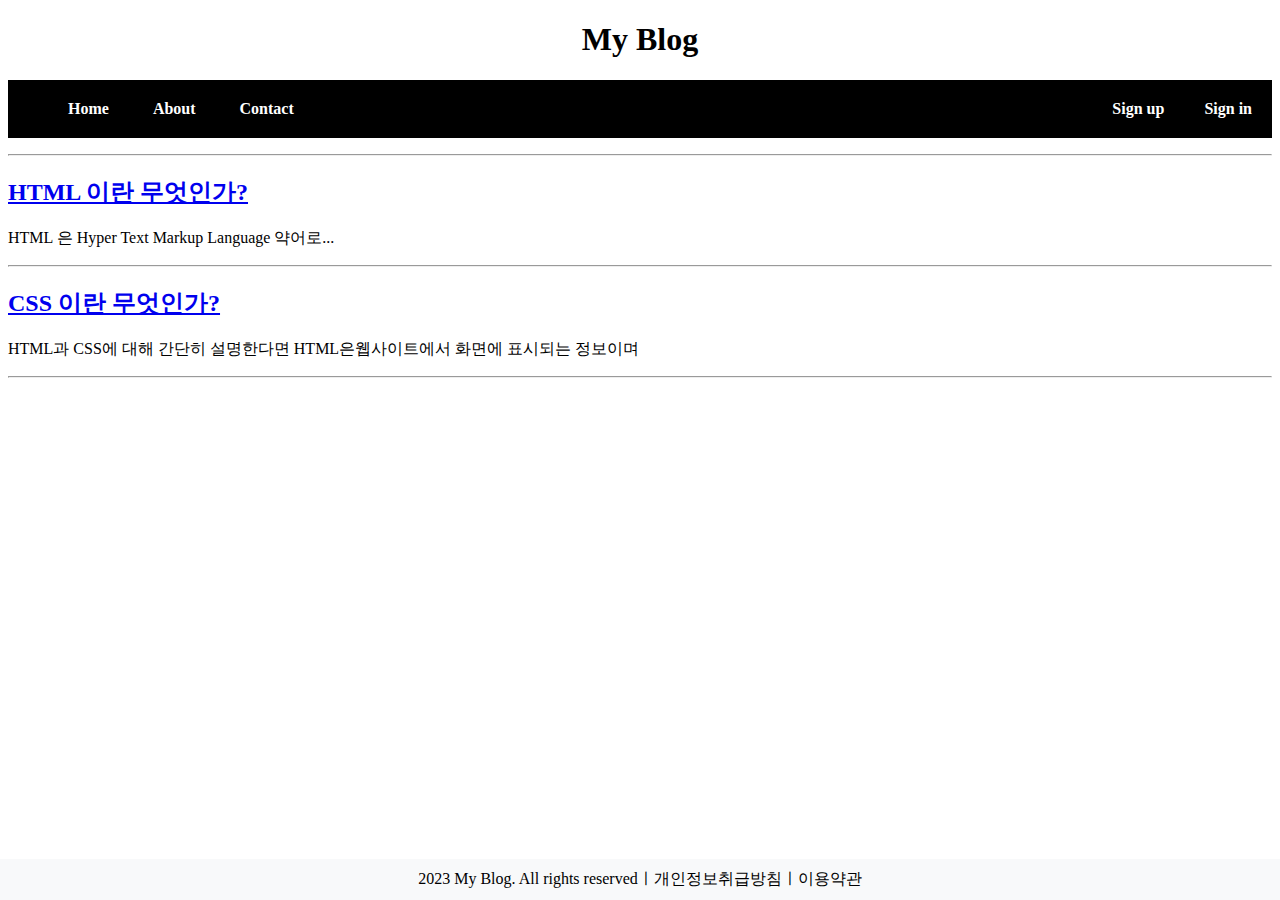
<file: index.html>
<!DOCTYPE html>
<html lang="en">
<head>
    <meta charset="UTF-8">
    <meta http-equiv="X-UA-Compatible" content="IE=edge">
    <meta name="viewport" content="width=device-width, initial-scale=1.0">
    <title>Document</title>
    <link rel="stylesheet" href="/css/style.css">
    <link rel="stylesheet" href="">
    <link rel="preconnect" href="https://fonts.googleapis.com">
    <link rel="preconnect" href="https://fonts.gstatic.com" crossorigin>
    <link href="https://fonts.googleapis.com/css2?family=Noto+Sans+KR:wght@100&display=swap" rel="stylesheet">
</head>
<body>
    <header>
        <h1>My Blog</h1>
        <nav>
            <ul>
                <li><a href="index.html">Home</a></li>
                <li><a href="about.html">About</a></li>
                <li><a href="contact.html">Contact</a></li>
                <li class="float_right"><a href="signin.html">Sign in</a></li>
                <li class="float_right"><a href="signup.html">Sign up</a></li>
            </ul>
        </nav>
    </header>
    <main>
      <hr/>
      <article>
      <h2><a href="/board/post1.html">HTML 이란 무엇인가?</a></h2>
      <p>HTML 은 Hyper Text Markup Language 약어로...</p>
      </article>
      <hr/>
      <article>
      <h2><a href="/board/post2.html">CSS 이란 무엇인가?</a></h2>
      <p>HTML과 CSS에 대해 간단히 설명한다면 HTML은웹사이트에서 화면에 표시되는 정보이며</p>
      </article> 
      <hr/> 
    </main>
    <iframe src="footer.html" width="100%" frameborder="0"></iframe>
</body>
</html>
</file>
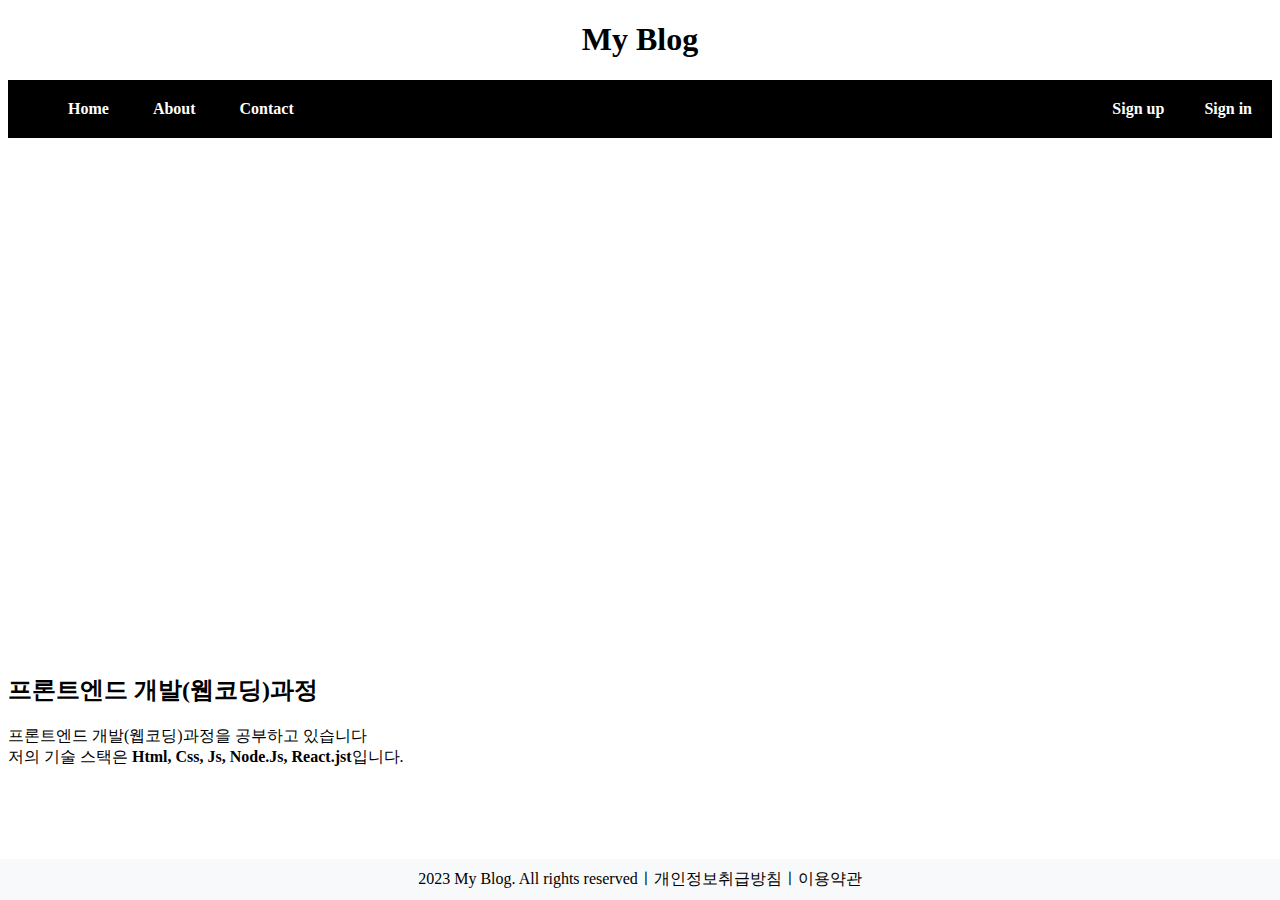
<file: about.html>
<!DOCTYPE html>
<html lang="en">
<head>
    <meta charset="UTF-8">
    <meta http-equiv="X-UA-Compatible" content="IE=edge">
    <meta name="viewport" content="width=device-width, initial-scale=1.0">
    <title>Document</title>
    <link rel="stylesheet" href="/css/style.css">
</head>
<body>
    <header>
        <h1>My Blog</h1>
        <nav>
            <ul>
                <li><a href="index.html">Home</a></li>
                <li><a href="about.html">About</a></li>
                <li><a href="contact.html">Contact</a></li>
                <li class="float_right"><a href="Sign in.html">Sign in</a></li>
                <li class="float_right"><a href="Sign up.html">Sign up</a></li>
            </ul>
        </nav>
    </header>
    <main>
      <section class="about_section">
        <article class="about_img"></article>
        <article class="about_description">
    <h2>프론트엔드 개발(웹코딩)과정</h2>
    <p>프론트엔드 개발(웹코딩)과정을 공부하고 있습니다<br/>
        저의 기술 스택은
         <strong> Html, Css, Js, Node.Js, React.jst</strong>입니다.
       </p>
        </article>
      </section>
    </main>
    <iframe src="footer.html" width="100%" frameborder="0"></iframe>
</body>
</html>
</file>
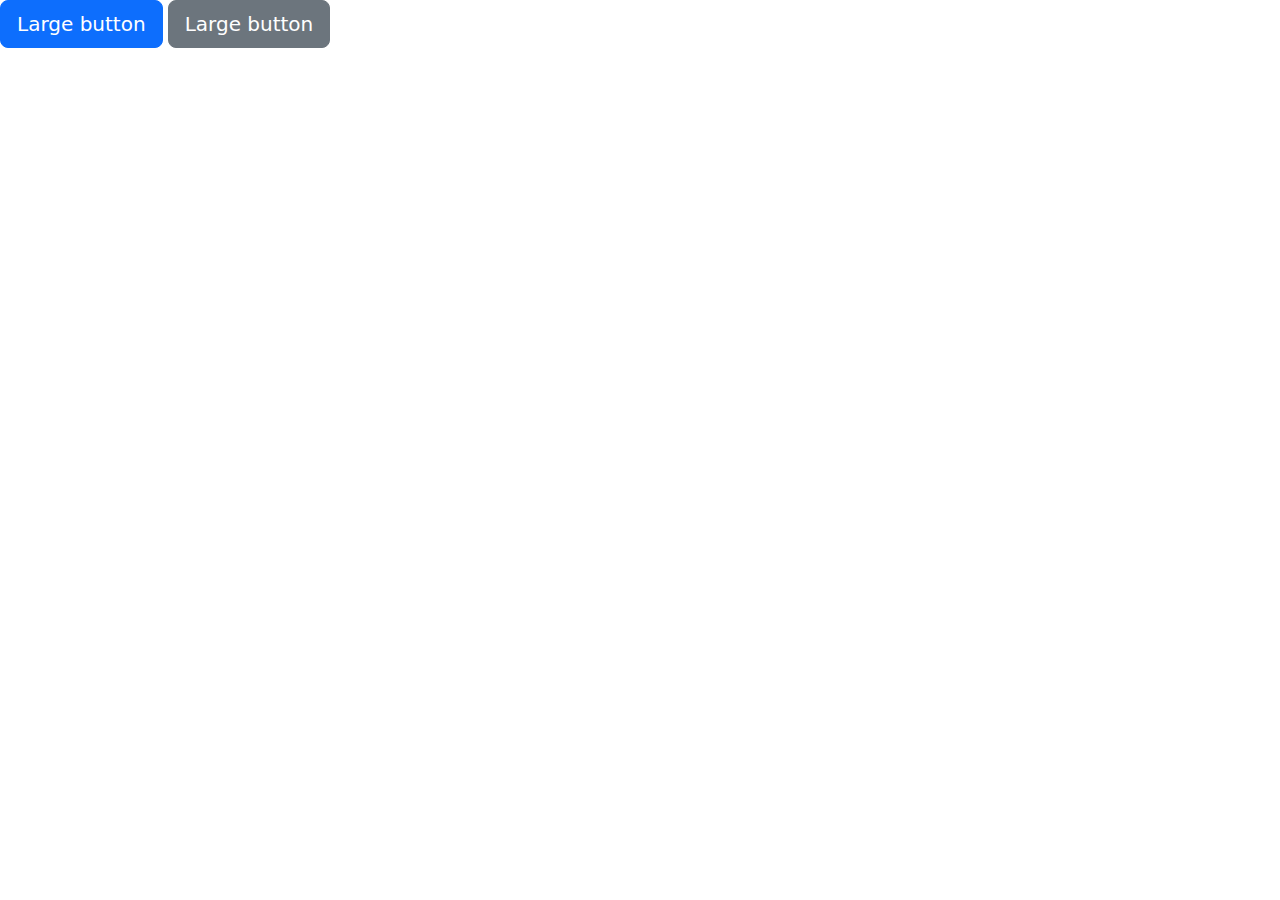
<file: contact.html>
<!DOCTYPE html>
<html lang="en">
<head>
    <meta charset="UTF-8">
    <meta http-equiv="X-UA-Compatible" content="IE=edge">
    <meta name="viewport" content="width=device-width, initial-scale=1.0">
    <title>Document</title>
    <link rel="stylesheet" href="https://cdn.jsdelivr.net/npm/bootstrap@5.2.3/dist/css/bootstrap.min.css">
</head>
<body>
    <button type="button" class="btn btn-primary btn-lg">Large button</button>
    <button type="button" class="btn btn-secondary btn-lg">Large button</button>
</body>
</html>
</file>
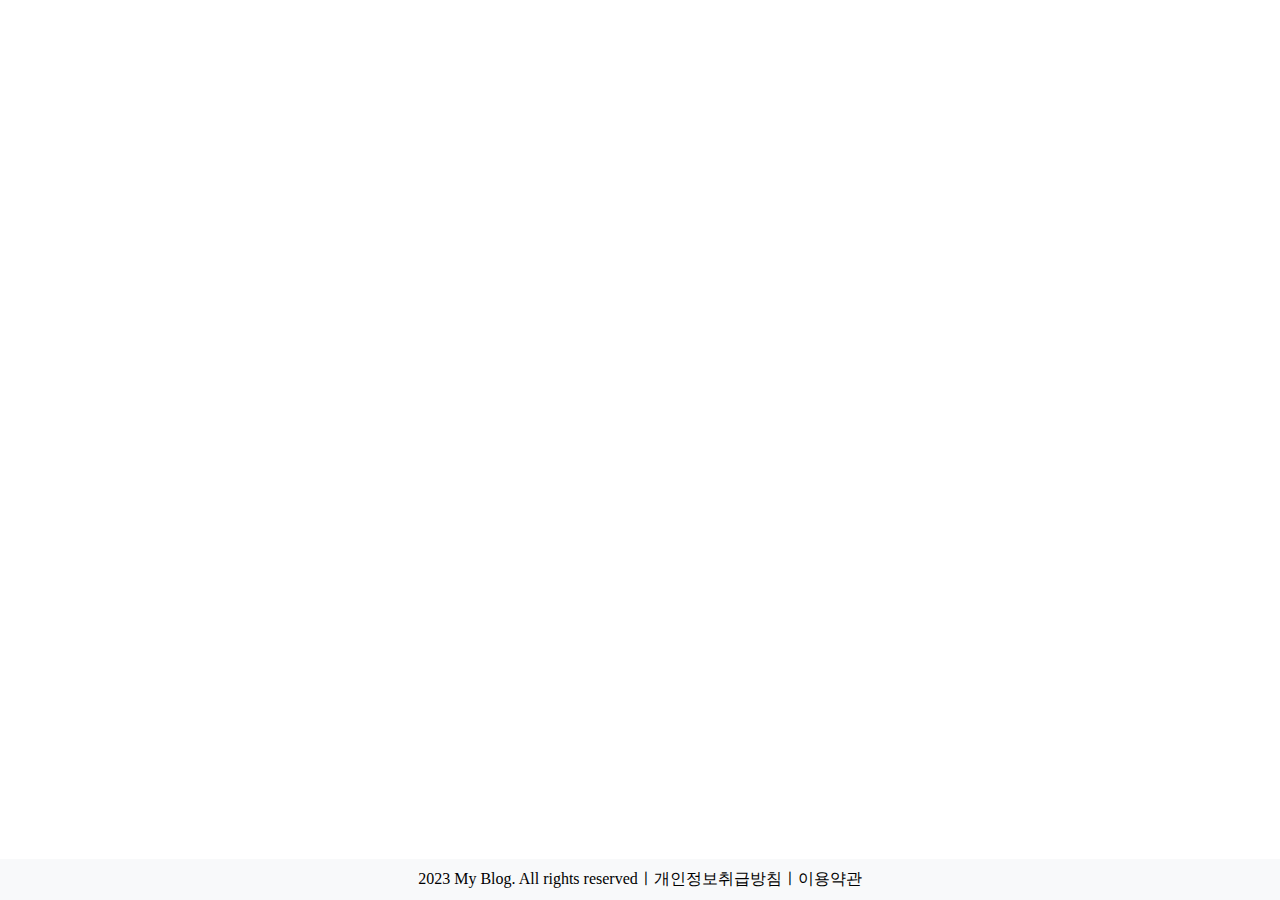
<file: footer.html>
<!DOCTYPE html>
<html lang="en">
<head>
    <meta charset="UTF-8">
    <meta http-equiv="X-UA-Compatible" content="IE=edge">
    <meta name="viewport" content="width=device-width, initial-scale=1.0">
    <title>Document</title>
    <link rel="stylesheet" href="/css/style.css">
</head>
<body>
    <footer>
        2023 My Blog. All rights reservedㅣ개인정보취급방침ㅣ이용약관
      </footer>
</body>
</html>
</file>
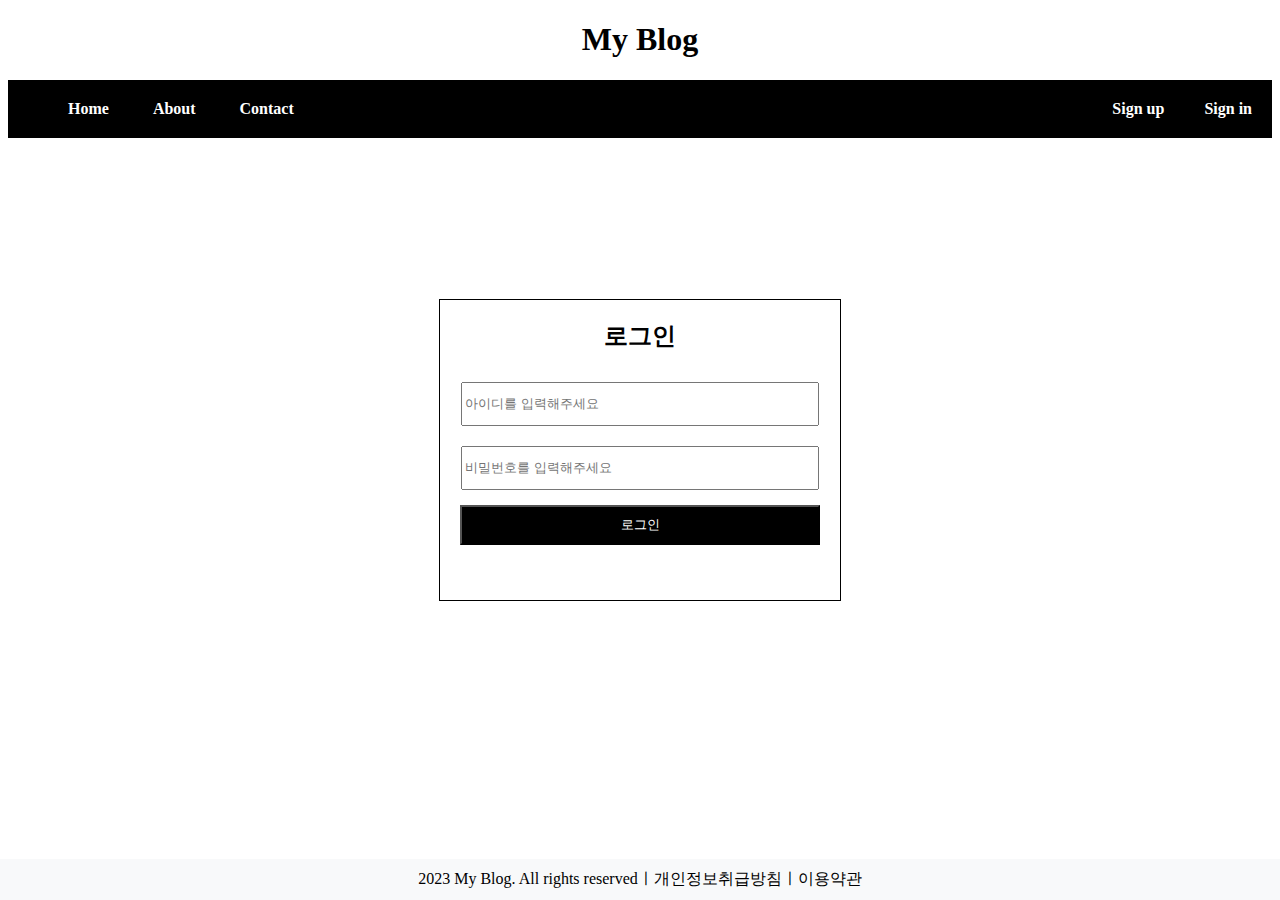
<file: signin.html>
<!DOCTYPE html>
<html lang="en">
<head>
    <meta charset="UTF-8">
    <meta http-equiv="X-UA-Compatible" content="IE=edge">
    <meta name="viewport" content="width=device-width, initial-scale=1.0">
    <title>Document</title>
    <link rel="stylesheet" href="/css/style.css">
</head>
<body>
    <header>
        <h1>My Blog</h1>
        <nav>
            <ul>
                <li><a href="index.html">Home</a></li>
                <li><a href="about.html">About</a></li>
                <li><a href="contact.html">Contact</a></li>
                <li class="float_right"><a href="signin.html">Sign in</a></li>
                <li class="float_right"><a href="signup.html">Sign up</a></li>
            </ul>
        </nav>
    </header>
    <main>
        <section class="login_section">
            <h2>로그인</h2>
            <input type="text" placeholder="아이디를 입력해주세요" ><br>
            <input type="password" placeholder="비밀번호를 입력해주세요"><br>
            <button type = "button"  id="login-btn">로그인</button>
            <div class="social_area">  
                <i class="fa-brands fa-github"></i>
                <i class="fa-brands fa-google"></i>
                <i class="fa-brands fa-twitter"></i>
            </div>
        </section>
    </main>
    <iframe src="footer.html" width="100%" frameborder="0"></iframe>
    <div id="mymodal" class="modal">
        <div class="modal-content">
            <span class="close">&times;</span>
            <p>정말 로그인하시겠습니까?</p>
            <button type="button" id="next">진행</button>
        </div>
    </div>
    <script>
        var modal = document.getElementById("mymodal");

        var btn = document.getElementById("login-btn");

        var span = document.getElementsByClassName("close")[0];

        var next = document.getElementById("next");

        btn.onclick = function () {
            modal.style.display = "block";
        }

        span.onclick = function () {
            modal.style.display = "none";
        }

        window.onclick = function (event) {
            if (event.target == modal) {
                modal.style.display = "none";
            }
        }

        next.addEventListener('click,', function () {
            alert("아이디 또는 비밀번호를 확인해주세요.")
            modal.style.display = 'none'
        })


    </script>
</body>
</html>
</file>
<file: css/style.css>
@import url('https://fonts.googleapis.com/css2?family=Noto+Sans+KR:wght@100&display=swap');




h1{
    text-align: center;
}

nav{
    background-color: black;
    color: white;
}


nav > ul > li {
    display: inline-block;
}

nav > ul > li > a {
    color: inherit;
    text-decoration: none;
    display: block;
    padding: 20px;
    font-weight: bold;
}

nav > ul > li:hover > a {
    background-color: white;
    color:black;
    text-decoration: none;
}

.float_right{
    float: right;
}

footer{
    text-align: center;
    position: absolute;
    left: 0;
    bottom: 0;
    width: 100%;
    padding: 10px 0;
    background-color: #f8f9fa
}



main{


}


.about_img{
    background-image: url(https://cdn.pixabay.com/photo/2015/06/24/15/45/code-820275_640.jpg);
    height: 500px;
    background-size: cover;
}


.login_section{
    width: 400px;
    height: 300px;
    border: 1px solid;
    text-align: center;
    position: absolute;
    left: 50%;
    top: 50%;
    transform: translate(-50%, -50%);
}


.login_section > input {
    height: 38px;
    width: 350px;
    margin: 10px;

}

.login_section > button {
    height: 40px;
    width: 360px;
    background-color: black;
    color: white;
    margin-top: 5px;
    cursor:pointer;
    
}

.modal {
    display: none;
    /* none 이었지만 block으로 */
    position: fixed;
    z-index: 1;
    left: 0;
    top: 0;
    width: 100%;
    height: 100%;
    overflow: auto;
    background-color: rgb(0,0,0);
    background-color: rgba(0,0,0,0.4);
}


.modal-content{
    background-color: #fefefe;
    margin: 15% auto;
    padding: 20px;
    border: 1px solid #888;
    width: 50%;
}

.close{
    color: #aaa;
    float: right;
    font-size: 28px;
    font-weight: bold;
}


iframe{
    width: 100%;
    position: fixed;
    left: 0;
    bottom: 0;
}
</file>
